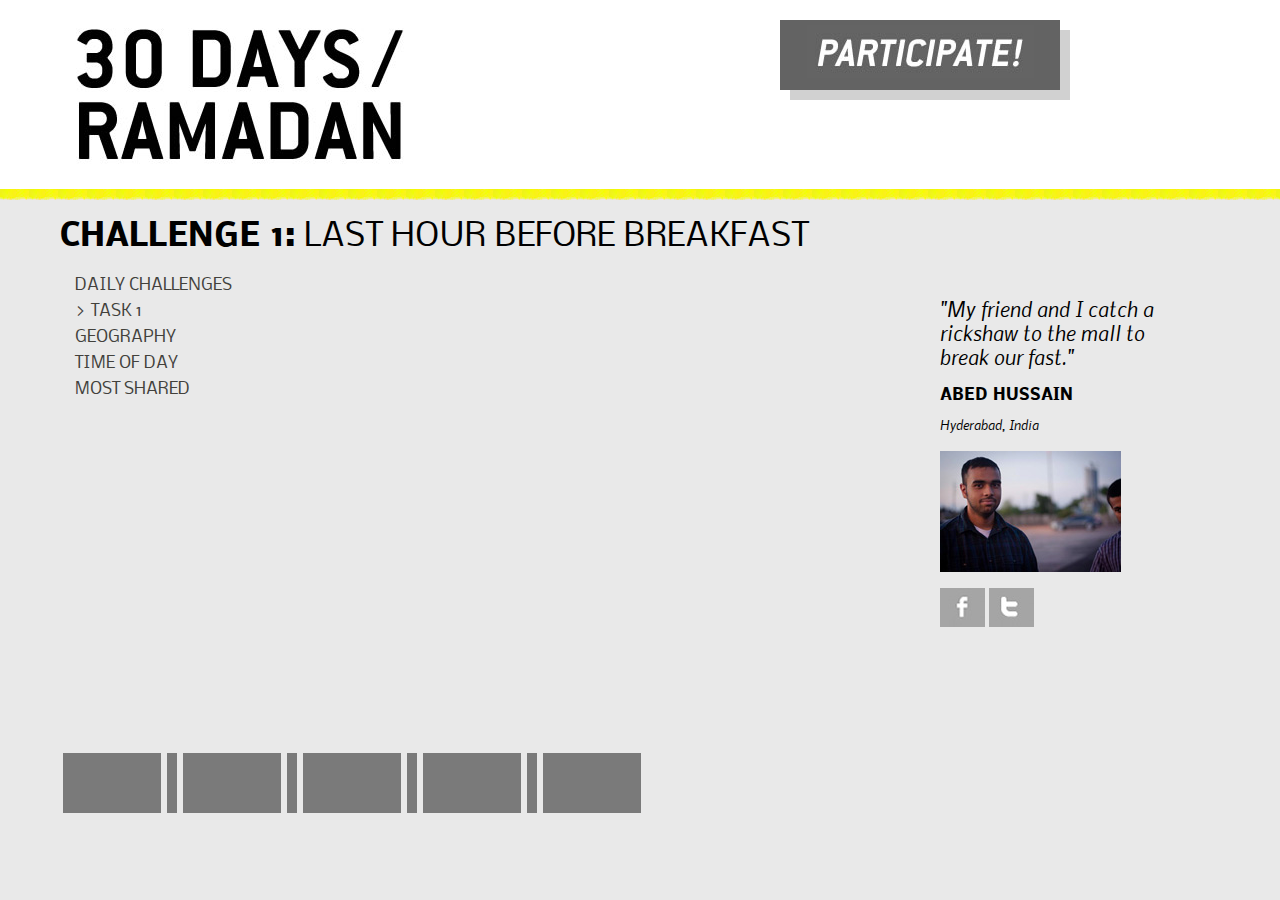
<file: index.html>
<!DOCTYPE html PUBLIC "-//W3C//DTD XHTML 1.0 Transitional//EN" "http://www.w3.org/TR/xhtml1/DTD/xhtml1-transitional.dtd">
<html xmlns="http://www.w3.org/1999/xhtml">
<head>
  <meta http-equiv="Content-Type" content="text/html; charset=UTF-8" />
  <title>30 Mosques</title>
  <link href="fonts/fonts-nobile.css" rel="stylesheet" type="text/css" />
  <link href="css/styles1.css" rel="stylesheet" type="text/css" />
  <script type="text/javascript" src="http://www.youtube.com/player_api"></script>
  <script type="text/javascript" src="external/popcorn/popcorn.js"></script>
  <script type="text/javascript" src="external/popcorn/popcorn.code.js"></script>
  <script type="text/javascript" src="external/popcorn/popcorn.image.js"></script>
  <script type="text/javascript" src="js/main.js"></script>
  <script>
    document.addEventListener( "DOMContentLoaded", function( e ) {
      var timeline = new ThirtyMosques.Timeline({
        target: "content-container",
        title: "title-container",
        description: "description-container",
        audio: "background-audio",
        voiceover: "voiceover-audio"
      });

      timeline.addTransition( new ThirtyMosques.Transition({
        backgroundVolume: 0.5,
        title: "Waiting",
        voiceover: {
          start: 0.5,
          end: 4.5
        },
        prepare: function( transition ) {
          transition.addPopcornImage("http://farm1.static.flickr.com/29/48983653_362b906b48_b.jpg");
          transition.addPopcornImage("http://farm4.static.flickr.com/3610/3387203709_09e9bd7014_b.jpg");
          transition.addPopcornImage("http://farm3.static.flickr.com/2284/1904078564_7da7040a85.jpg");
          transition.addPopcornImage("http://farm3.static.flickr.com/2400/2050548507_2a5bf2b56d_b.jpg");
        },
        run: function( transition ) {
          transition.autoEnd();
        },
      }));

      timeline.addSegment( new ThirtyMosques.Segment({
        title: "Waiting",
        videos: [ 
          {
            url: "aHL-bRcGzIE",
            backgroundVolume: 0.5,
            start: 52,
            end: 71,
            volume: 1,
            location: "USA"
          },
          {
            url: "diQb9actKMA",
            backgroundVolume: 0.5,
            start: 7,
            end: 14,
            volume: 1,
            location: "England"
          },
          {
            url: "G6IFDV2PqbU",
            backgroundVolume: 1,
            start: 7,
            end: 16,
            volume: 0,
            location: "Egypt"
          }
       ] 
      }));

      timeline.addTransition( new ThirtyMosques.Transition({
        backgroundVolume: 0.5,
        title: "Tired",
        voiceover: {
          start: 5.5,
          end: 8.0
        },
        prepare: function( transition ) {
          transition.addPopcornImage("http://farm7.static.flickr.com/6198/6042619793_c9d7edaa1f_b.jpg");
          transition.addPopcornImage("http://farm6.static.flickr.com/5087/5356680380_5f76935fce_b.jpg");
          transition.addPopcornImage("http://farm5.static.flickr.com/4135/4887073155_e81459c07b_b.jpg");
          transition.addPopcornImage("http://farm3.static.flickr.com/2382/2054673471_6c5d5345ca_o.jpg");
        },
        run: function( transition ) {
          transition.autoEnd();
        },
      }));

      timeline.addSegment( new ThirtyMosques.Segment({
        title: "Tired",
        videos: [ 
          {
            url: "3LHeZI1zZ28",
            backgroundVolume: 0.5,
            start: 7,
            end: 13,
            volume: 1,
            location: "USA"
          },
          {
            url: "ndoqRTMnZ0o",
            backgroundVolume: 1,
            start: 17,
            end: 25,
            volume: 0,
            location: "Saudi Arabia"
          },
          {
            url: "gDwPU0fJK8Y",
            backgroundVolume: 1,
            start: 16,
            end: 26,
            volume: 0,
            location: "Algeria"
          }
        ]
      }));

      timeline.addTransition( new ThirtyMosques.Transition({
        backgroundVolume: 0.5,
        title: "Preparation",
        voiceover: {
          start: 9.1,
          end: 12.0
        },
        prepare: function( transition ) {
          transition.addPopcornImage("http://farm7.static.flickr.com/6068/6092857058_dda72e33a2_b.jpg");
          transition.addPopcornImage("http://farm4.static.flickr.com/3514/3872920289_38c4514b5a_z.jpg");
          transition.addPopcornImage("http://farm5.static.flickr.com/4101/4915456379_ae70e1ea09_b.jpg");
        },
        run: function( transition ) {
          transition.autoEnd();
        },
      }));

      timeline.addSegment( new ThirtyMosques.Segment({
        title: "Preparation",
        videos: [ 
          {
            url: "uhLOIABeHUI",
            backgroundVolume: 0.5,
            start: 23,
            end: 37,
            volume: 0,
            location: "Maldives"
          },
          {
            url: "vwtelJNe7ls",
            backgroundVolume: 1,
            start: 74,
            end: 83,
            volume: 0,
            location: "Pakistan"
          },
          {
            url: "tiYCa12UO04",
            backgroundVolume: 0.5,
            start: 49,
            end: 60,
            volume: 1,
            location: "USA"
          }
        ]
      }));

      timeline.addTransition( new ThirtyMosques.Transition({
        backgroundVolume: 0.5,
        title: "Gathering",
        voiceover: {
          start: 14.5,
          end: 18.0
        },
        prepare: function( transition ) {
          transition.addPopcornImage("http://farm2.static.flickr.com/1354/5128600374_a35b5fe0c0_b.jpg");
          transition.addPopcornImage("http://farm3.static.flickr.com/2546/3939746675_e4b436ab04_b.jpg");
        },
        run: function( transition ) {
          transition.autoEnd();
        },
      }));

      timeline.addSegment( new ThirtyMosques.Segment({
        title: "Gathering",
        videos: [ 
          {
            url: "EWkH83RcTBY",
            backgroundVolume: 1,
            start: 15,
            end: 25,
            volume: 0,
            location: "Malaysia"
          },
          {
            url: "Y7hoWFaDPWk",
            backgroundVolume: 0.5,
            start: 192,
            end: 202,
            volume: 1,
            location: "Pakistan"
          }
        ]
      }));

      timeline.addTransition( new ThirtyMosques.Transition({
        backgroundVolume: 0.5,
        title: "Family",
        voiceover: {
          start: 19.2,
          end: 23.2
        },
        prepare: function( transition ) {
          transition.addPopcornImage("http://farm3.static.flickr.com/2204/1566818461_8152c62dcb_b.jpg");
          transition.addPopcornImage(" http://farm7.static.flickr.com/6189/6099398659_c47f874978_z.jpg");
        },
        run: function( transition ) {
          transition.autoEnd();
        },
      }));

      timeline.addSegment( new ThirtyMosques.Segment({
        title: "Family",
        videos: [ 
          {
            url: "ZKlQ5Vz-Kzk",
            backgroundVolume: 0.5,
            start: 7,
            end: 15,
            volume: 1,
            location: "Netherlands"
          },
          {
            url: "aZDZ1o-Npmg",
            backgroundVolume: 0.5,
            start: 31,
            end: 42,
            volume: 1,
            location: "Tunisia"
          }
        ]
      }));

      timeline.addTransition( new ThirtyMosques.Transition({
        backgroundVolume: 0.5,
        title: "Joy",
        voiceover: {
          start: 25.1,
          end: 31.2
        },
        prepare: function( transition ) {
          transition.addPopcornImage("http://farm3.static.flickr.com/2804/4135774043_509fdf9d5c_b.jpg");
        },
        run: function( transition ) {
          transition.autoEnd();
        },
      }));

      timeline.addSegment( new ThirtyMosques.Segment({
        title: "Joy",
        videos: [ 
          {
            url: "c0a8_QZS5Hw",
            backgroundVolume: 1,
            start: 2,
            end: 8,
            volume: 0,
            location: "Senegal"
          },
          {
            url: "lzjAuP2MVfk",
            backgroundVolume: 1,
            start: 34,
            end: 45,
            volume: 0,
            location: "India"
          },
          {
            url: "ndoqRTMnZ0o",
            backgroundVolume: 0.5,
            start: 39,
            end: 53,
            volume: 1,
            location: "USA"
          }
        ]
      }));

      timeline.addTransition( new ThirtyMosques.Transition({
        backgroundVolume: 0.5,
        title: "Ending",
        voiceover: {
          start: 32.2,
          end: 39.0
        },
        prepare: function( transition ) {
          transition.addPopcornImage("http://farm4.static.flickr.com/3164/2780260307_3d9a0656f3_o.jpg");
          transition.addPopcornImage("http://farm3.static.flickr.com/2382/2054673471_6c5d5345ca_o.jpg");
        },
        run: function( transition ) {
          transition.autoEnd();
        },
      }));

      timeline.play();
    }, false );
  </script>
</head>
<body>

<div class="container">

<!-- Header div -->
  <div class="header">
  <div class = "headerbox">
  	<div class="headertext"><img src="images/logo.jpg" /></div>
    <div class="headerparticipate" ><img src="images/participate.jpg" /></div>
    </div>
  </div>
<!-- /Header div -->    

<!-- body div -->
 <div class="mainbody" > 
 
 <div id="title-container" class="mainbody-text"><strong>Challenge 1:</strong> LAST HOUR BEFORE BREAKFAST</div>
 
  <div class="sidebar1">
    <ul class="nav">
      <li><a href="#">DAILY CHALLENGES</a></li>
      <li><a href="#">> TASK 1</a></li>
      <li><a href="#">GEOGRAPHY</a></li>
      <li><a href="#">TIME OF DAY</a></li>
       <li><a href="#">MOST SHARED</a></li>
    </ul> 
   </div>
   
  <div id="content-container" class="content">
  </div>
  <div class="sidebar2">
  
  		<h2 id="description-container">"My friend and I catch a rickshaw to the mall to break our fast."</h2>
  		<h3>ABED HUSSAIN</h3>
        <h4>Hyderabad, India</h4>
        <img src="images/profile.jpg" /><br /><br />
        <div class="sidebar2-socialmedia">
        	<img src="images/fb.jpg" />
        	<img src="images/twitter.jpg" />
        </div>
        
  
   </div>
 

 </div>
  <!-- end mainbody --> 
   
   
   
 <!-- footer --> 
 <div class="footer"> 
   
    <ul class="timeline">
      <li><a href="#"></a></li>
      <li><p></p></li>
      <li><a href="#"></a></li>
      <li><p></p></li>
      <li><a href="#"></a></li>
      <li><p></p></li>
      <li><a href="#"></a></li>
      <li><p></p></li>
       <li><a href="#"></a></li>
    </ul> 
   
 </div>
  
  
   <!-- end container -->
  </div>
  <audio id="background-audio" autobuffer="true" preload="auto">
    <source src="assets/Mogwai - Waltz For Aidan.webm"></source>
  </audio>
  <audio id="voiceover-audio" autobuffer="true" preload="auto">
    <source src="assets/bass_voiceover2.oga"></source>
  </audio>

</body>
</html>
</file>
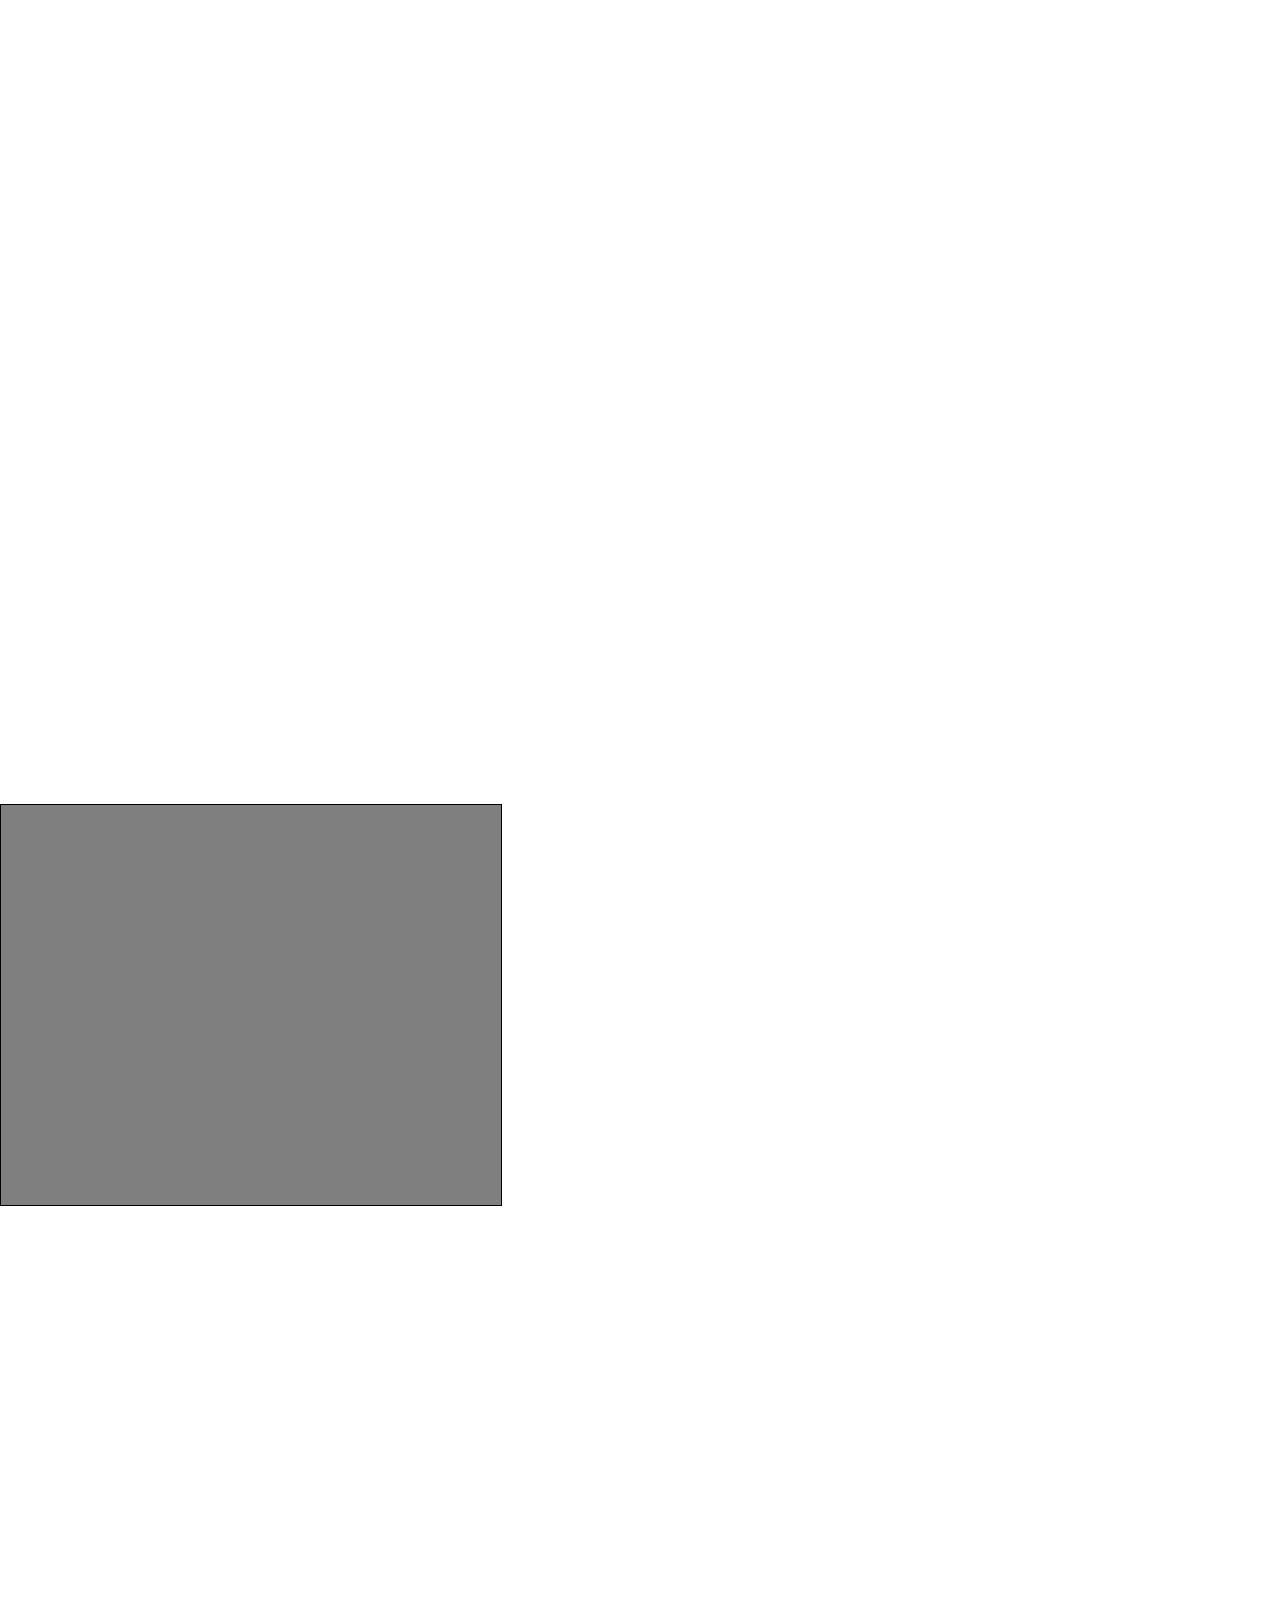
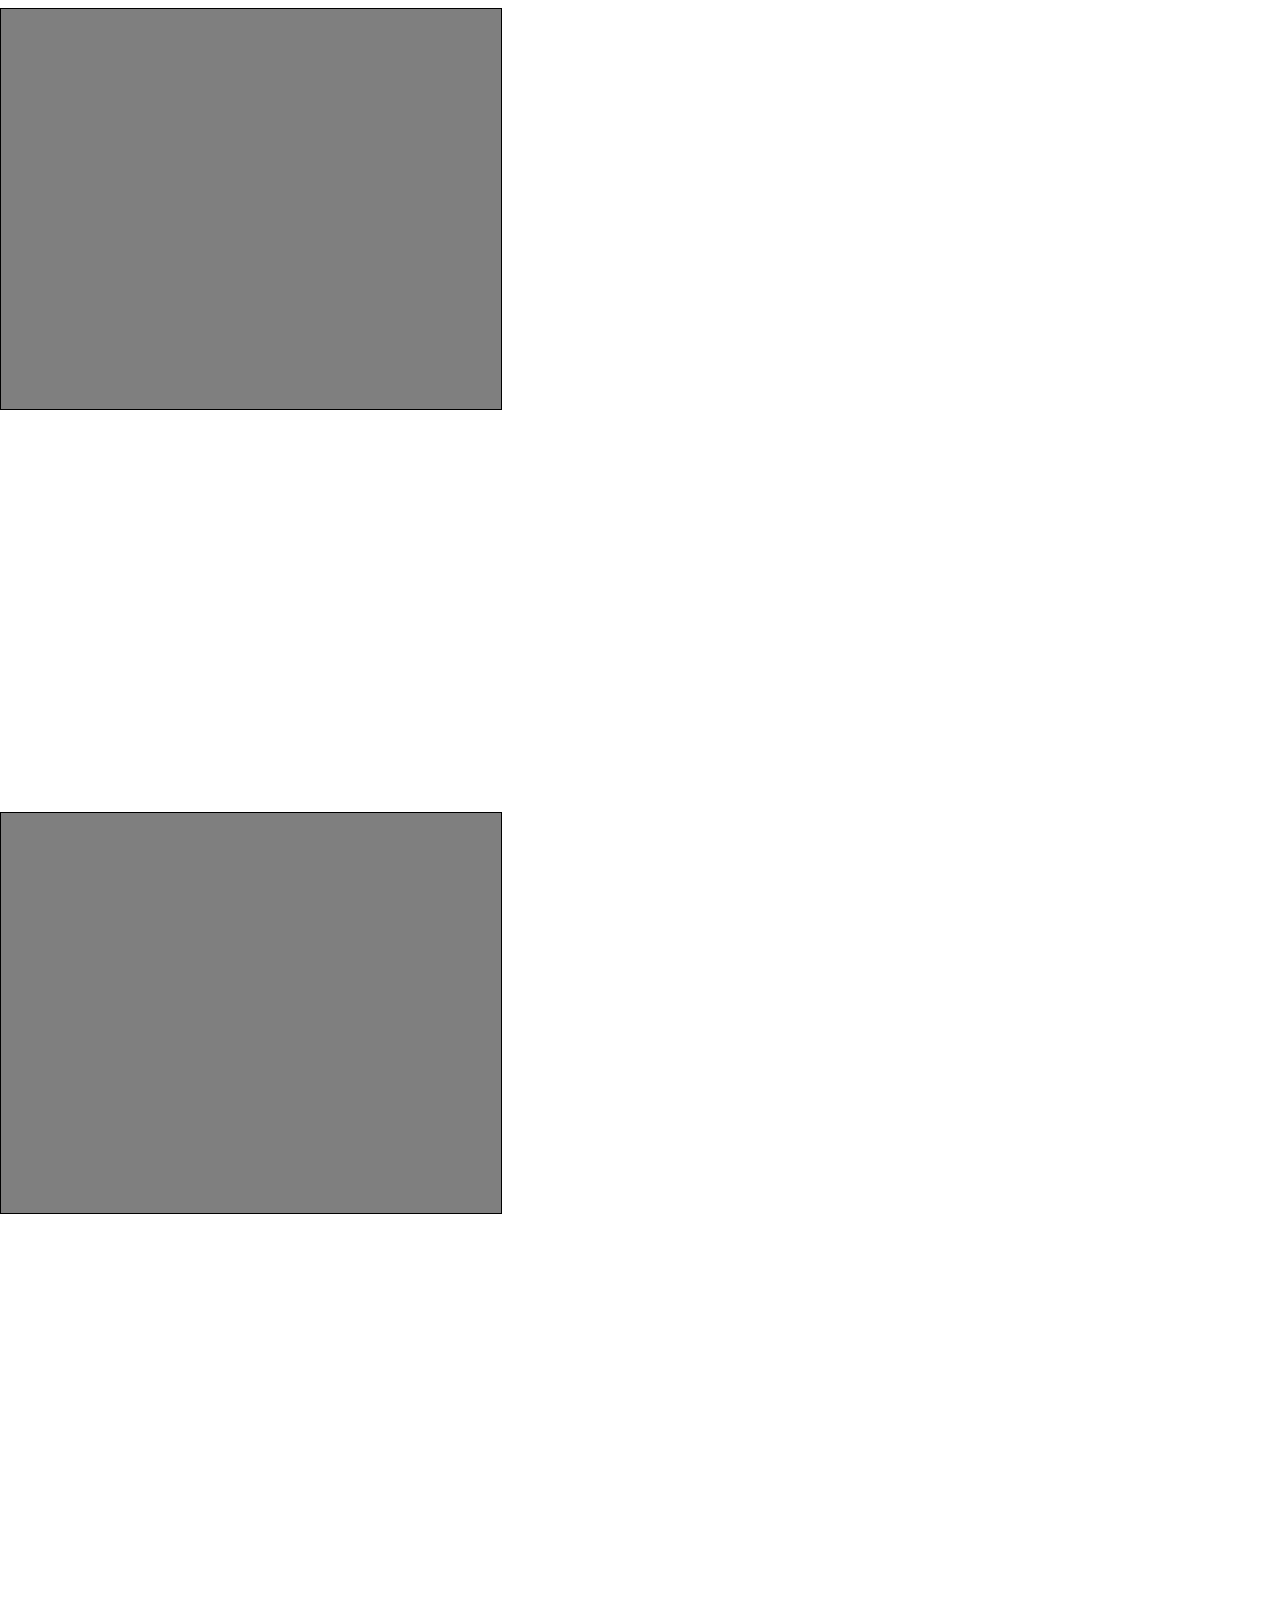
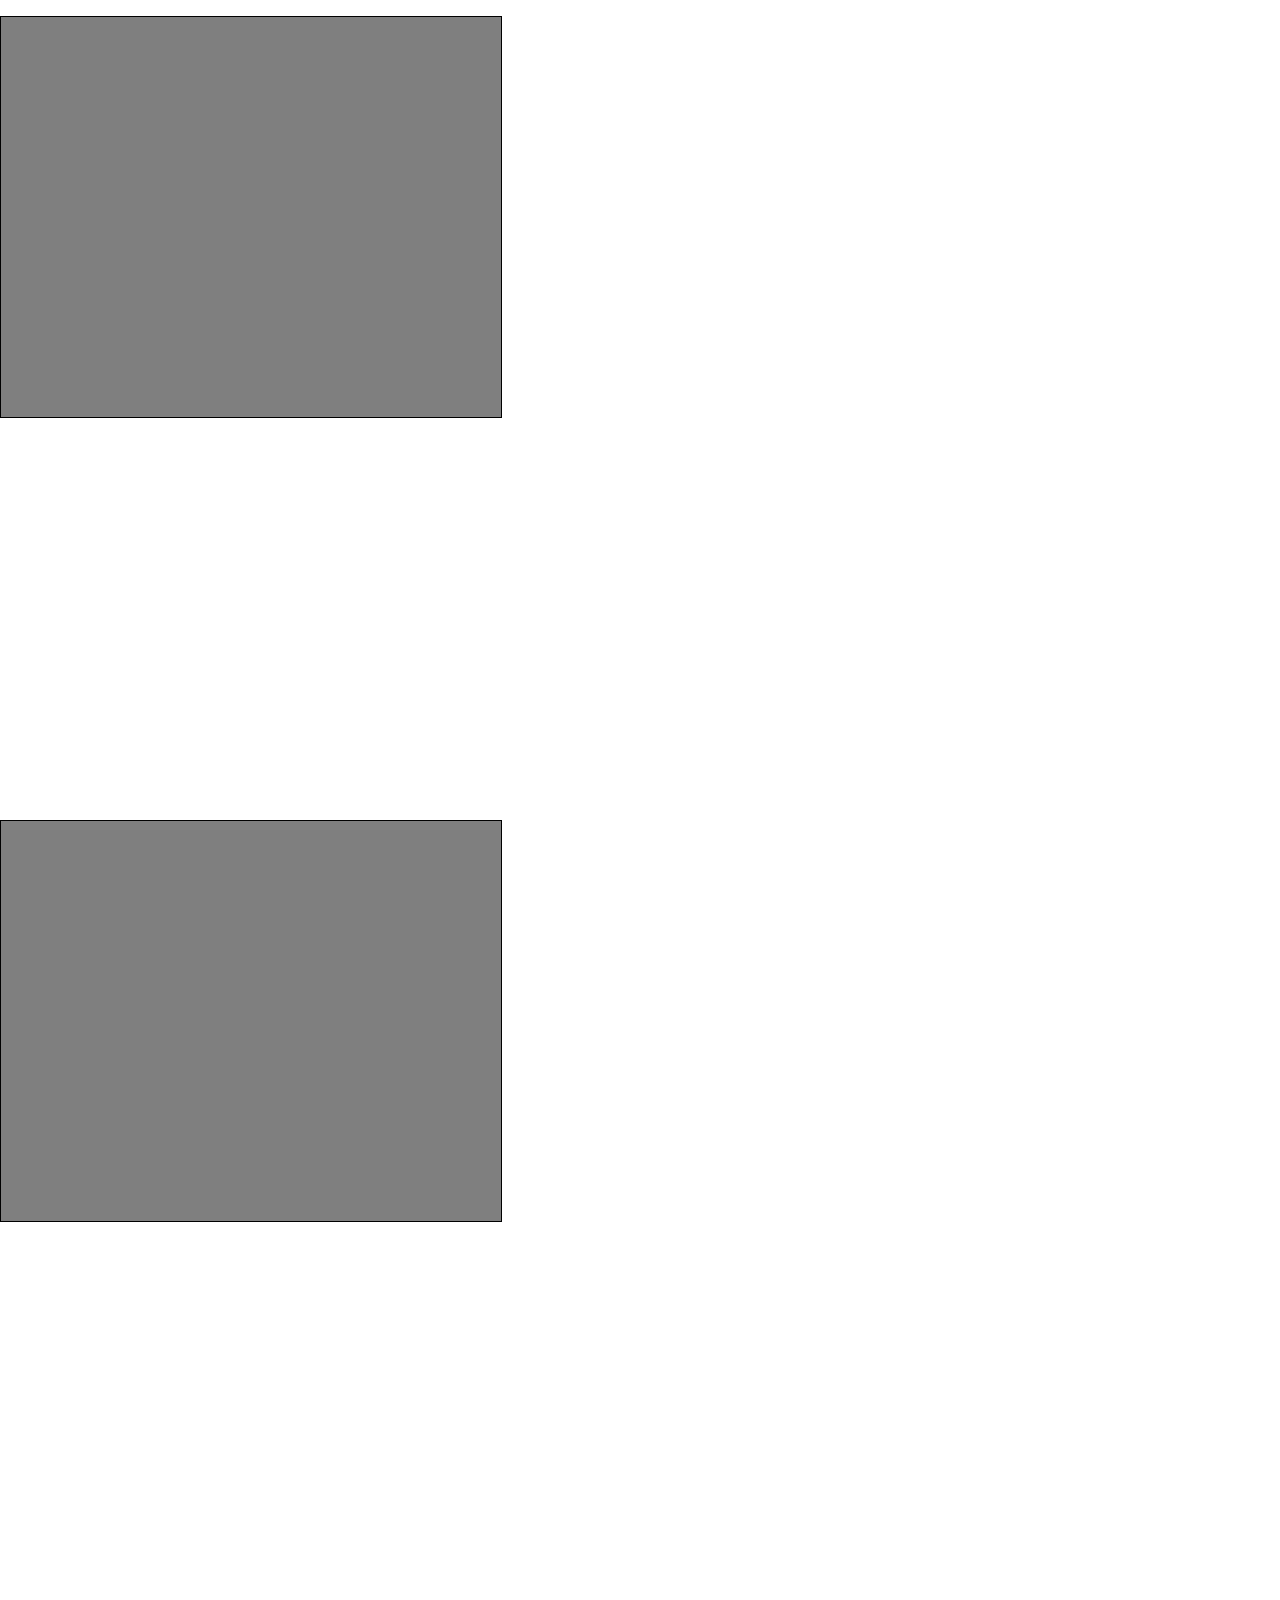
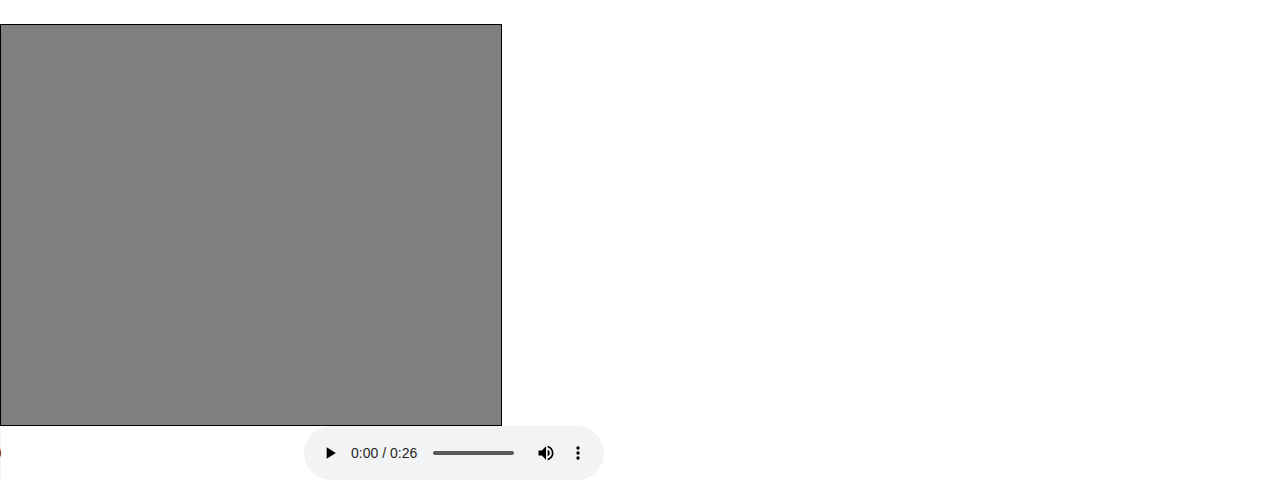
<file: test/index.html>
<!doctype html>
<html>
  <head>
    <link rel="stylesheet" href="../css/style.css" />
    <script type="text/javascript" src="http://www.youtube.com/player_api"></script>
    <script type="text/javascript" src="../external/popcorn/popcorn.js"></script>
    <script type="text/javascript" src="../external/popcorn/popcorn.code.js"></script>
    <script type="text/javascript" src="../external/popcorn/popcorn.image.js"></script>
    <script type="text/javascript" src="../js/main.js"></script>
    <script>
      document.addEventListener( "DOMContentLoaded", function( e ) {
        var timeline = new ThirtyMosques.Timeline({
          target: "timeline-container",
          title: "title-container",
          description: "description-container",
          audio: "background-audio",
          voiceover: "voiceover-audio"
        });

        timeline.addTransition( new ThirtyMosques.Transition({
          backgroundVolume: 0.5,
          title: "Waiting",
          voiceover: {
            start: 0.5,
            end: 4.5
          },
          prepare: function( transition ) {
            transition.addPopcornImage("http://farm1.static.flickr.com/29/48983653_362b906b48_b.jpg");
            transition.addPopcornImage("http://farm4.static.flickr.com/3610/3387203709_09e9bd7014_b.jpg");
            transition.addPopcornImage("http://farm3.static.flickr.com/2284/1904078564_7da7040a85.jpg");
            transition.addPopcornImage("http://farm3.static.flickr.com/2400/2050548507_2a5bf2b56d_b.jpg");
          },
          run: function( transition ) {
            transition.autoEnd();
          },
        }));

        timeline.addSegment( new ThirtyMosques.Segment({
          title: "Waiting",
          videos: [ 
            {
              url: "aHL-bRcGzIE",
              backgroundVolume: 0.5,
              start: 52,
              end: 71,
              volume: 1,
              location: "USA"
            },
            {
              url: "diQb9actKMA",
              backgroundVolume: 0.5,
              start: 7,
              end: 14,
              volume: 1,
              location: "England"
            },
            {
              url: "G6IFDV2PqbU",
              backgroundVolume: 1,
              start: 7,
              end: 16,
              volume: 0,
              location: "Egypt"
            }
         ] 
        }));

        timeline.addTransition( new ThirtyMosques.Transition({
          backgroundVolume: 0.5,
          title: "Tired",
          voiceover: {
            start: 5.5,
            end: 8.0
          },
          prepare: function( transition ) {
            transition.addPopcornImage("http://farm7.static.flickr.com/6198/6042619793_c9d7edaa1f_b.jpg");
            transition.addPopcornImage("http://farm6.static.flickr.com/5087/5356680380_5f76935fce_b.jpg");
            transition.addPopcornImage("http://farm5.static.flickr.com/4135/4887073155_e81459c07b_b.jpg");
            transition.addPopcornImage("http://farm3.static.flickr.com/2382/2054673471_6c5d5345ca_o.jpg");
          },
          run: function( transition ) {
            transition.autoEnd();
          },
        }));

        timeline.addSegment( new ThirtyMosques.Segment({
          title: "Tired",
          videos: [ 
            {
              url: "3LHeZI1zZ28",
              backgroundVolume: 0.5,
              start: 7,
              end: 13,
              volume: 1,
              location: "USA"
            },
            {
              url: "ndoqRTMnZ0o",
              backgroundVolume: 1,
              start: 17,
              end: 25,
              volume: 0,
              location: "Saudi Arabia"
            },
            {
              url: "gDwPU0fJK8Y",
              backgroundVolume: 1,
              start: 16,
              end: 26,
              volume: 0,
              location: "Algeria"
            }
          ]
        }));

        timeline.addTransition( new ThirtyMosques.Transition({
          backgroundVolume: 0.5,
          title: "Preparation",
          voiceover: {
            start: 9.1,
            end: 12.0
          },
          prepare: function( transition ) {
            transition.addPopcornImage("http://farm7.static.flickr.com/6068/6092857058_dda72e33a2_b.jpg");
            transition.addPopcornImage("http://farm4.static.flickr.com/3514/3872920289_38c4514b5a_z.jpg");
            transition.addPopcornImage("http://farm5.static.flickr.com/4101/4915456379_ae70e1ea09_b.jpg");
          },
          run: function( transition ) {
            transition.autoEnd();
          },
        }));

        timeline.addSegment( new ThirtyMosques.Segment({
          title: "Preparation",
          videos: [ 
            {
              url: "uhLOIABeHUI",
              backgroundVolume: 0.5,
              start: 23,
              end: 37,
              volume: 0,
              location: "Maldives"
            },
            {
              url: "vwtelJNe7ls",
              backgroundVolume: 1,
              start: 74,
              end: 83,
              volume: 0,
              location: "Pakistan"
            },
            {
              url: "tiYCa12UO04",
              backgroundVolume: 0.5,
              start: 49,
              end: 60,
              volume: 1,
              location: "USA"
            }
          ]
        }));

        timeline.addTransition( new ThirtyMosques.Transition({
          backgroundVolume: 0.5,
          title: "Gathering",
          voiceover: {
            start: 14.5,
            end: 18.0
          },
          prepare: function( transition ) {
            transition.addPopcornImage("http://farm2.static.flickr.com/1354/5128600374_a35b5fe0c0_b.jpg");
            transition.addPopcornImage("http://farm3.static.flickr.com/2546/3939746675_e4b436ab04_b.jpg");
          },
          run: function( transition ) {
            transition.autoEnd();
          },
        }));

        timeline.addSegment( new ThirtyMosques.Segment({
          title: "Gathering",
          videos: [ 
            {
              url: "EWkH83RcTBY",
              backgroundVolume: 1,
              start: 15,
              end: 25,
              volume: 0,
              location: "Malaysia"
            },
            {
              url: "Y7hoWFaDPWk",
              backgroundVolume: 0.5,
              start: 192,
              end: 202,
              volume: 1,
              location: "Pakistan"
            }
          ]
        }));

        timeline.addTransition( new ThirtyMosques.Transition({
          backgroundVolume: 0.5,
          title: "Family",
          voiceover: {
            start: 19.2,
            end: 23.2
          },
          prepare: function( transition ) {
            transition.addPopcornImage("http://farm3.static.flickr.com/2204/1566818461_8152c62dcb_b.jpg");
            transition.addPopcornImage(" http://farm7.static.flickr.com/6189/6099398659_c47f874978_z.jpg");
          },
          run: function( transition ) {
            transition.autoEnd();
          },
        }));

        timeline.addSegment( new ThirtyMosques.Segment({
          title: "Family",
          videos: [ 
            {
              url: "ZKlQ5Vz-Kzk",
              backgroundVolume: 0.5,
              start: 7,
              end: 15,
              volume: 1,
              location: "Netherlands"
            },
            {
              url: "aZDZ1o-Npmg",
              backgroundVolume: 0.5,
              start: 31,
              end: 42,
              volume: 1,
              location: "Tunisia"
            }
          ]
        }));

        timeline.addTransition( new ThirtyMosques.Transition({
          backgroundVolume: 0.5,
          title: "Joy",
          voiceover: {
            start: 25.1,
            end: 31.2
          },
          prepare: function( transition ) {
            transition.addPopcornImage("http://farm3.static.flickr.com/2804/4135774043_509fdf9d5c_b.jpg");
          },
          run: function( transition ) {
            transition.autoEnd();
          },
        }));

        timeline.addSegment( new ThirtyMosques.Segment({
          title: "Joy",
          videos: [ 
            {
              url: "c0a8_QZS5Hw",
              backgroundVolume: 1,
              start: 2,
              end: 8,
              volume: 0,
              location: "Senegal"
            },
            {
              url: "lzjAuP2MVfk",
              backgroundVolume: 1,
              start: 34,
              end: 45,
              volume: 0,
              location: "India"
            },
            {
              url: "ndoqRTMnZ0o",
              backgroundVolume: 0.5,
              start: 39,
              end: 53,
              volume: 1,
              location: "USA"
            }
          ]
        }));

        timeline.addTransition( new ThirtyMosques.Transition({
          backgroundVolume: 0.5,
          title: "Ending",
          voiceover: {
            start: 32.2,
            end: 39.0
          },
          prepare: function( transition ) {
            transition.addPopcornImage("http://farm4.static.flickr.com/3164/2780260307_3d9a0656f3_o.jpg");
            transition.addPopcornImage("http://farm3.static.flickr.com/2382/2054673471_6c5d5345ca_o.jpg");
          },
          run: function( transition ) {
            transition.autoEnd();
          },
        }));

        timeline.play();
      }, false );
    </script>
    <style>
    </style>
  </head>
  <body>
    <div id="timeline-container">
    </div>
    <div id="time"></div>
    <div id="title-container">
    </div>
    <div id="description-container">
    </div>
    <audio id="background-audio" autobuffer="true" preload="auto" controls>
      <source src="../assets/Mogwai - Waltz For Aidan.webm"></source>
    </audio>
    <audio id="voiceover-audio" autobuffer="true" preload="auto" controls>
      <source src="../assets/bass_voiceover2.oga"></source>
    </audio>
  </body>
</html>
</file>
<file: fonts/fonts-nobile.css>
/* Generated by Font Squirrel (http://www.fontsquirrel.com) on October 13, 2011 09:24:32 PM America/New_York */



@font-face {
    font-family: 'NobileRegular';
    src: url('nobile-webfont.eot');
    src: url('nobile-webfont.eot?#iefix') format('embedded-opentype'),
         url('nobile-webfont.woff') format('woff'),
         url('nobile-webfont.ttf') format('truetype'),
         url('nobile-webfont.svg#NobileRegular') format('svg');
    font-weight: normal;
    font-style: normal;

}

@font-face {
    font-family: 'NobileItalic';
    src: url('nobile_italic-webfont.eot');
    src: url('nobile_italic-webfont.eot?#iefix') format('embedded-opentype'),
         url('nobile_italic-webfont.woff') format('woff'),
         url('nobile_italic-webfont.ttf') format('truetype'),
         url('nobile_italic-webfont.svg#NobileItalic') format('svg');
    font-weight: normal;
    font-style: normal;

}

@font-face {
    font-family: 'NobileBold';
    src: url('nobile_bold-webfont.eot');
    src: url('nobile_bold-webfont.eot?#iefix') format('embedded-opentype'),
         url('nobile_bold-webfont.woff') format('woff'),
         url('nobile_bold-webfont.ttf') format('truetype'),
         url('nobile_bold-webfont.svg#NobileBold') format('svg');
    font-weight: normal;
    font-style: normal;

}

@font-face {
    font-family: 'NobileBoldItalic';
    src: url('nobile_bold_italic-webfont.eot');
    src: url('nobile_bold_italic-webfont.eot?#iefix') format('embedded-opentype'),
         url('nobile_bold_italic-webfont.woff') format('woff'),
         url('nobile_bold_italic-webfont.ttf') format('truetype'),
         url('nobile_bold_italic-webfont.svg#NobileBoldItalic') format('svg');
    font-weight: normal;
    font-style: normal;

}
</file>
<file: css/styles1.css>
@charset "UTF-8";
body {
	display: block;
	width: 100%;
	background-color:#E9E9E9;
	font-family:"NobileRegular";
	margin:0px;
}

/* ~~ Element/tag selectors ~~ */
ul, ol, dl { /* Due to variations between browsers, it's best practices to zero padding and margin on lists. For consistency, you can either specify the amounts you want here, or on the list items (LI, DT, DD) they contain. Remember that what you do here will cascade to the .nav list unless you write a more specific selector. */
	padding: 0;
	margin: 0;
}


h1{
	font-family:Conduit;
	
	color: #000;
	font-size: 90px;
	line-height: 80%;

}

h2{
	font-family:"NobileItalic";
	
	color: #000;
	font-size: 20px;
	font-weight:100; 
	line-height: 120%;

}

h3{
	font-family:"NobileBold";
	color: #000;
	font-size: 16px;
	
	 font-weight:bold; 

}

h4{
	font-family:"NobileItalic";
	color: #000;
	font-size: 13px;
	font-style:italic; 
	font-weight:lighter;

}



a img { /* this selector removes the default blue border displayed in some browsers around an image when it is surrounded by a link */
	border: none;
}

/* ~~ Styling for your site's links must remain in this order - including the group of selectors that create the hover effect. ~~ */
a:link {
	color: #42413C;
	text-decoration: underline; /* unless you style your links to look extremely unique, it's best to provide underlines for quick visual identification */
}
a:visited {
	color: #6E6C64;
	text-decoration: underline;
}
a:hover, a:active, a:focus { /* this group of selectors will give a keyboard navigator the same hover experience as the person using a mouse. */
	text-decoration: none;
}

/* ~~ This fixed width container surrounds all other divs ~~ */
.container {
	display: box ; 
	width: 1600px;
	
}

/* ~~ The header is not given a width. It will extend the full width of your layout. It contains an image placeholder that should be replaced with your own linked logo. ~~ */
.header {
	
	display:box;
	padding:20px 60px 0px 60px;
	background: #FFFFFF;
	background-image:url('../images/yellow_bar.jpg');
	background-repeat:repeat-x;
	/*background-attachment:fixed; */
	background-position:left bottom; 
	
	width:100%;
}

.headerbox{
	display:box;
	width:1000px;
	height: 180px;
}

.headertext{
	font-family:Conduit;
	
	color: #000;
	font-size: 90px;
	line-height: 80%;	
	width:500px;
	float:left;
	box-align:end;
	 
}

.headerparticipate{
	
	width:270px;
	height:60px;
	color:#fff;
	
	float:right;
	display:box;
	
	background:#636363;
	box-align:end;
	padding:5px;
	
	box-shadow: 10px 10px #D1D1D1;
	
	font-family:Conduit;
	text-align:center;
	vertical-align:middle;

	font-size: 36px;
	font-style:italic; 
	font-weight:bolder;
	
}



.mainbody{
	
	box-align:center;
	display:box;
	height:490px;
	pading:100px;
	width:1200px;
	background-color:#E9E9E9;
	
	
}

.mainbody-text{
	font-family:"NobileRegular";
	color:#000;
	font-size: 32px;
	width:1200px;
	padding:20px 60px 20px 60px;
	
}


.sidebar1 {
	float: left;
	vertical-align:top;
	width: 200px;
	
	padding-left:60px;
}
.content {

	padding: 10px;
	width: 650px;
  height: 400px;
	float: left;
  overflow: hidden;
  position: relative;
}
.sidebar2 {
	float: left;
	width: 250px;
	
	padding: 10px;
}



/* ~~ The footer styles ~~ */
.footer {
	margin:60px;
	
}



/* ~~ The navigation list styles (can be removed if you choose to use a premade flyout menu like Spry) ~~ */
ul.timeline {
	list-style: none; /* this removes the list marker */
	
	
}
ul.timeline li {
	
	
	
}
strong{
 	
	
	font-family:"NobileBold";
	font-weight:normal;
	text-transform:uppercase;
	color:#000;
	font-size: 32px;
	
	
}


ul.timeline p {
	
	display:box;
	width:10px;
	height:60px;
	float:left;
	background:#7A7A7A;
	margin:3px;
	
}

ul.timeline a, ul.timeline a:visited { /* grouping these selectors makes sure that your links retain their button look even after being visited */
	
	display:box;
	width:98px;
	height:60px;
	float:left;
	background:#7A7A7A;
	margin:3px;
	
	
}
ul.timeline a:hover, ul.timeline a:active, ul.timeline a:focus { /* this changes the background and text color for both mouse and keyboard navigators */
	
	
	outline: 5px solid #FFFF4D;
	
}






/* ~~ This grouped selector gives the lists in the .content area space ~~ */
.content ul, .content ol { 
	
}

/* ~~ The navigation list styles (can be removed if you choose to use a premade flyout menu like Spry) ~~ */
ul.nav {
	list-style: none; /* this removes the list marker */
	
	margin-bottom: 15px; /* this creates the space between the navigation on the content below */
}
ul.nav li {
	
}
ul.nav a, ul.nav a:visited { /* grouping these selectors makes sure that your links retain their button look even after being visited */
	padding: 5px 5px 5px 15px;
	display: block; /* this gives the anchor block properties so it fills out the whole LI that contains it so that the entire area reacts to a mouse click. */
	width: 160px;  /*this width makes the entire button clickable for IE6. If you don't need to support IE6, it can be removed. Calculate the proper width by subtracting the padding on this link from the width of your sidebar container. */
	text-decoration: none;
	
}
ul.nav a:hover, ul.nav a:active, ul.nav a:focus { /* this changes the background and text color for both mouse and keyboard navigators */
	background: #F7F7F7;
	color: #000;
}




/* ~~ Miscellaneous float/clear classes ~~ */
.fltrt {  /* this class can be used to float an element right in your page. The floated element must precede the element it should be next to on the page. */
	float: right;
	margin-left: 8px;
}
.fltlft { /* this class can be used to float an element left in your page. The floated element must precede the element it should be next to on the page. */
	float: left;
	margin-right: 8px;
}
.clearfloat { /* this class can be placed on a <br /> or empty div as the final element following the last floated div (within the .container) if the .footer is removed or taken out of the .container */
	clear:both;
	height:0;
	font-size: 1px;
	line-height: 0px;
}

.video-container {
  position: absolute;
  width: 640px; 
  height: 400px;
}

.video-container iframe {
  border: none;
  width: 640px;
  height: 400px;
}

.video-container-off {
  display: none;
  z-index: 1;
}

.video-container-on {
  display: block;
  z-index: 10;
}

.video-container-loading {
  visibility: hidden;
  display: block;
  z-index: 1;
}

.transition-container {
  width: 640px; 
  height: 400px;
  position: absolute;
}

.transition-container-off {
  display: none;
  z-index: 1;
}

.transition-container-on {
  display: block;
  z-index: 10;
}

.transition-container-loading {
  display: block;
  visibility: hidden;
  z-index: 1;
}
</file>
<file: css/style.css>
html, body {
  width: 100%;
  height: 100%;
  margin: 0;
  padding: 0;
}

#main-container {
}

.video-container {
  border: 1px solid #000;
  width: 500px; 
  height: 400px;
}

.video-container iframe {
  border: none;
  width: 500px;
  height: 400px;
}

.video-container-off {
  display: none;
}

.video-container-on {
  display: block;
}

.transition-container {
  border: 1px solid #000;
  width: 500px; 
  height: 400px;
  background: rgba( 0, 0, 0, 0.5 );
}

.transition-container-off {
  display: none;
}

.transition-container-on {
  display: block;
}
</file>
